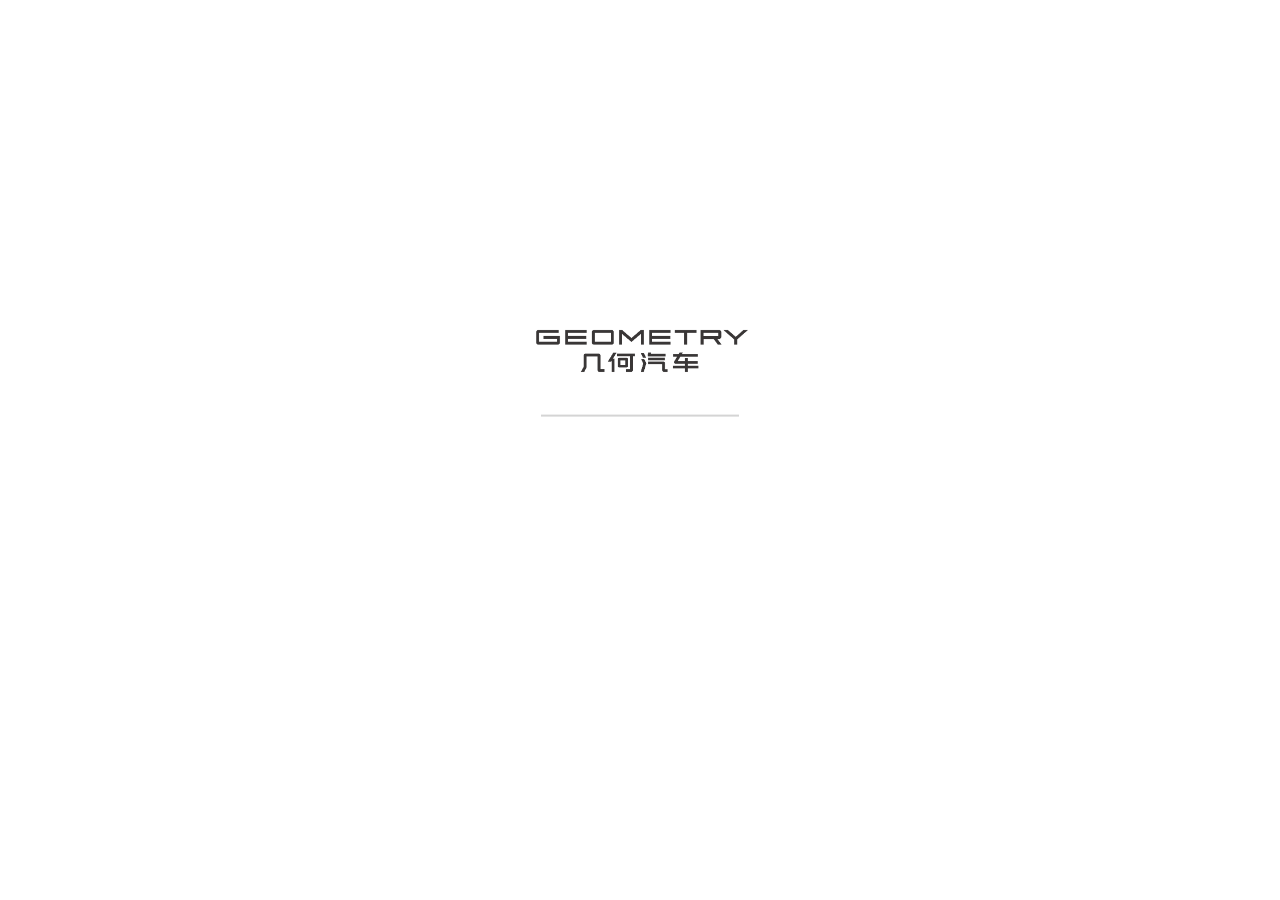
<file: index.html>
<!doctype html><html lang="en"><head><meta charset="utf-8"/><link rel="icon" href="./images/logo.png"/><meta name="viewport" content="width=device-width,initial-scale=1,maximum-scale=1,minimum-scale=1,user-scalable=no"><meta name="theme-color" content="#000000"/><meta name="description" content="Web site created using create-react-app"/><link rel="stylesheet" href="./static/css/lottery.css"/><link rel="manifest" href="./manifest.json"/><title>吉利汽车-几何C</title><style>body{margin:0;width:100%;height:100%;overflow:hidden;-webkit-user-select:none;-moz-user-select:none;-ms-user-select:none;user-select:none}</style><script src="./static/jsmpeg/jquery-2.1.1.min.js"></script><link href="./static/css/2.626bbbd1.chunk.css" rel="stylesheet"><link href="./static/css/main.3bf2540f.chunk.css" rel="stylesheet"></head><body><script>var _hmt=_hmt||[];!function(){var e=document.createElement("script");e.src="https://hm.baidu.com/hm.js?533e3c26a76b2c345e952616cdabfd90";var t=document.getElementsByTagName("script")[0];t.parentNode.insertBefore(e,t)}()</script><noscript>You need to enable JavaScript to run this app.</noscript><div id="root"></div><script>!function(e){function r(r){for(var n,a,i=r[0],c=r[1],l=r[2],s=0,p=[];s<i.length;s++)a=i[s],Object.prototype.hasOwnProperty.call(o,a)&&o[a]&&p.push(o[a][0]),o[a]=0;for(n in c)Object.prototype.hasOwnProperty.call(c,n)&&(e[n]=c[n]);for(f&&f(r);p.length;)p.shift()();return u.push.apply(u,l||[]),t()}function t(){for(var e,r=0;r<u.length;r++){for(var t=u[r],n=!0,i=1;i<t.length;i++){var c=t[i];0!==o[c]&&(n=!1)}n&&(u.splice(r--,1),e=a(a.s=t[0]))}return e}var n={},o={1:0},u=[];function a(r){if(n[r])return n[r].exports;var t=n[r]={i:r,l:!1,exports:{}};return e[r].call(t.exports,t,t.exports,a),t.l=!0,t.exports}a.e=function(e){var r=[],t=o[e];if(0!==t)if(t)r.push(t[2]);else{var n=new Promise((function(r,n){t=o[e]=[r,n]}));r.push(t[2]=n);var u,i=document.createElement("script");i.charset="utf-8",i.timeout=120,a.nc&&i.setAttribute("nonce",a.nc),i.src=function(e){return a.p+"static/js/"+({}[e]||e)+"."+{3:"4614868f"}[e]+".chunk.js"}(e);var c=new Error;u=function(r){i.onerror=i.onload=null,clearTimeout(l);var t=o[e];if(0!==t){if(t){var n=r&&("load"===r.type?"missing":r.type),u=r&&r.target&&r.target.src;c.message="Loading chunk "+e+" failed.\n("+n+": "+u+")",c.name="ChunkLoadError",c.type=n,c.request=u,t[1](c)}o[e]=void 0}};var l=setTimeout((function(){u({type:"timeout",target:i})}),12e4);i.onerror=i.onload=u,document.head.appendChild(i)}return Promise.all(r)},a.m=e,a.c=n,a.d=function(e,r,t){a.o(e,r)||Object.defineProperty(e,r,{enumerable:!0,get:t})},a.r=function(e){"undefined"!=typeof Symbol&&Symbol.toStringTag&&Object.defineProperty(e,Symbol.toStringTag,{value:"Module"}),Object.defineProperty(e,"__esModule",{value:!0})},a.t=function(e,r){if(1&r&&(e=a(e)),8&r)return e;if(4&r&&"object"==typeof e&&e&&e.__esModule)return e;var t=Object.create(null);if(a.r(t),Object.defineProperty(t,"default",{enumerable:!0,value:e}),2&r&&"string"!=typeof e)for(var n in e)a.d(t,n,function(r){return e[r]}.bind(null,n));return t},a.n=function(e){var r=e&&e.__esModule?function(){return e.default}:function(){return e};return a.d(r,"a",r),r},a.o=function(e,r){return Object.prototype.hasOwnProperty.call(e,r)},a.p="./",a.oe=function(e){throw console.error(e),e};var i=this.webpackJsonpcar=this.webpackJsonpcar||[],c=i.push.bind(i);i.push=r,i=i.slice();for(var l=0;l<i.length;l++)r(i[l]);var f=c;t()}([])</script><script src="./static/js/2.3a401cdf.chunk.js"></script><script src="./static/js/main.5a4ed63f.chunk.js"></script></body></html>
</file>
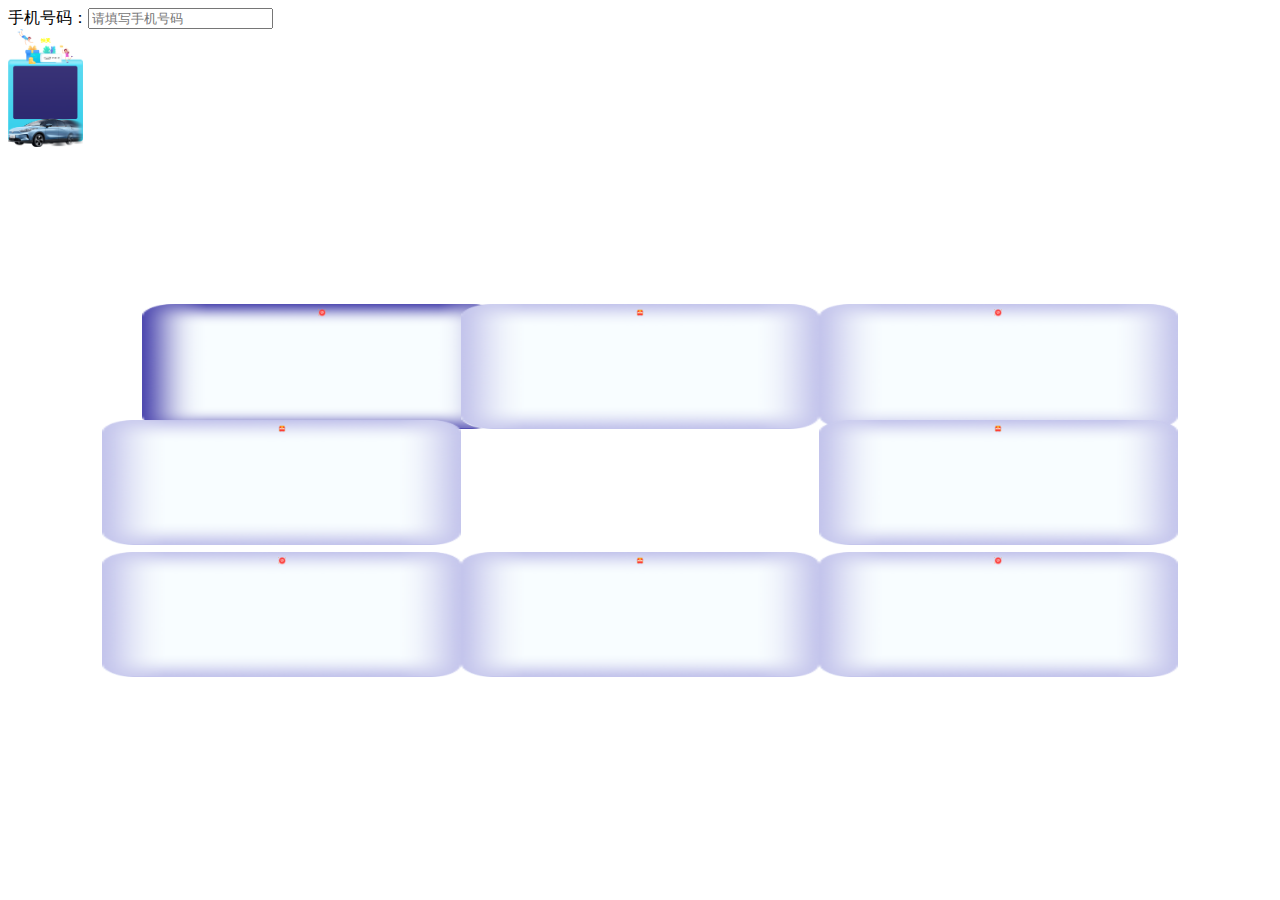
<file: lottery.html>
<!doctype html>
<html>

<head>
  <meta charset="utf-8">
  <meta name="viewport"
    content="width=device-width,initial-scale=1.0,minimum-scale=1.0,maximum-scale=1.0,user-scalable=no">
  <link rel="stylesheet" href="./static/css/lottery.css" />
  <script src="./static/jsmpeg/jquery-2.1.1.min.js"></script>
  <style>
		.aa {
			background: url(./images/bg1.png) no-repeat center;
    		background-size: 100% 100%;
		}

  </style>


</head>

<body>
  <div id="phone">手机号码：<input type="number" max="11" placeholder="请填写手机号码"></div>
  <div id="app" class="lottery-box">
    <h1 id="prize" class="title">抽奖</h1>
    <div class="lottery">
      <div class="lottery-item">
        <div class="lottery-start">
          <!---->
          <div class="box" id='start' onclick=isPhoneNo()>
          </div>
          <!---->
        </div>
        <ul>
          <li class="">
            <div class="aa box">
              <p><img src="./images/j1.png" alt=""></p>
              <span ></span>
            </div>
          </li>
          <li class="">
            <div class="box">
              <p><img src="./images/j2.png" alt=""></p>
              <span></span>
            </div>
          </li>
          <li class="">
            <div class="box">
              <p><img src="./images/j1.png" alt=""></p>
              <span></span>
            </div>
          </li>
          <li class="">
            <div class="box">
              <p><img src="./images/j2.png" alt=""></p>
              <span></span>
            </div>
          </li>
          <li class="">
            <div class="box">
              <p><img src="./images/j1.png" alt=""></p>
              <span></span>
            </div>
          </li>
          <li class="">
            <div class="box">
              <p><img src="./images/j2.png" alt=""></p>
              <span></span>
            </div>
          </li>
          <li class="">
            <div class="box">
              <p><img src="./images/j1.png" alt=""></p>
              <span></span>
            </div>
          </li>
          <li class="">
            <div class="box">
              <p><img src="./images/j2.png" alt=""></p>
              <span></span>
            </div>
          </li>
        </ul>
      </div>
    </div>
    <!---->
    <!---->
  </div>
  <!-- <div class="mask" v-if="showToast"></div>
  <div class="lottery-alert" v-if="showToast">
    <h1>恭喜您</h1>
    <p><img src="img/j2.png" alt=""></p>
    <h2>获得{{list[index].title}}</h2>
    <div class="btnsave" @click="showToast=false">确定</div>
  </div> -->

	<script>



		var prize = document.getElementById('prize');
    	var spans = document.querySelectorAll(".box>span");
		getPrize()

		var times = 20;

		function start() {
			spans.forEach(function (el, index) {
				if (index != 0) {
					el.classList.remove('aa'); // 清空上一次结果
				}
			})

			prize.textContent = '';
			$('#start').onclick = null;
			let num = -1; //奖品序号

			// let times=parseInt(Math.random()*(30-18+1)+18,10);
			console.log(times);
			let time = 0; //当前的旋转次数
			let speed = 100; //转盘速度
			timer = setInterval(function () {
				num++;
				time++;
				if (num > 7) {
					num = 0;
					spans[0].classList.add('aa');
					spans[7].classList.remove('aa');
				} else if (num == 0) {
					spans[num].classList.add('aa');
					spans[7].classList.remove('aa');
				} else {
					spans[num].classList.add('aa');
					spans[num - 1].classList.remove('aa');
				}
				if (time > times) {
					// spans[8].onclick=start;
					$('#start').css('cursor', 'pointer')
					// spans[8].style.cursor="pointer";
					clearInterval(timer);
					prize.textContent = '恭喜您抽中了' + spans[num].textContent + '!!!';
				}
			}, speed)
		}

		function getPrize() {
			var dataResult
			$.ajax({
				type: 'get',
				url: "http://192.168.50.47/index/index/index",
				dataType: 'json'
			}).done(function(data){
				for (let index = 0; index < data.length; index++) {
          const element = data[index];
          spans[index].innerText=element.name
				}
			});
		}


		// 验证手机号
		function isPhoneNo() {
			var phone = $('#phone input').val();
			if (!phone) {
				// alert("手机号码不能为空");
				prize.textContent = '手机号码不能为空!!!';
				$('#start').css('cursor', 'pointer')
				return false;
			}
			var pattern = /^1[34578]\d{9}$/;
			if (!pattern.test(phone)) {
				// alert("手机号码格式不正确，请重填"); 
				prize.textContent = '手机号码格式不正确，请重填!!!';
				$('#start').css('cursor', 'pointer')
				return false;
			}
			$('#phone input').attr("disabled", "disabled");
			$.ajax({
				type: 'POST',
				url: "http://192.168.50.47/index/index/isPhone",
				dataType: 'json',
				data: {
					phone: phone
				},
				success: function (data) {
					if (data.code == 1) {
						getjack(phone)
						start();
					} else {
						// alert(data.msg)
						prize.textContent = data.msg + '!!!';
					}
					console.log(data);

				}
			});
		}
		// 获取中奖id
		function getjack(phone) {
			$.ajax({
				type: 'POST',
				url: "http://192.168.50.47/index/index/getjack",
				dataType: 'json',
				data: {
					phone: phone
				},
				success: function (data) {
					console.log(data);
					times = data + 16;
				}
			});
		}
	</script>


  
</body>

</html>
</file>
<file: static/css/lottery.css>
input::-webkit-outer-spin-button,
    input::-webkit-inner-spin-button {
        -webkit-appearance: none;
    }
    input[type="number"]{
        -moz-appearance: textfield;
    }
    .icon-user{
        position: absolute;
        left: 0.15rem;
        z-index: 5;
        background-image: url(../../images/phone.png);
        background-size: 100% 100%;
        background-repeat: no-repeat;
        background-position: 0px 0px;
        width: 0.15rem;
        height: 0.20rem;
        top: 0.1rem;
    }



    @keyframes scroll{
        0% {
            -webkit-transform: translate3d(0, 0%, 0);
            transform: translate3d(0, 0%, 0);
        }
        6.25% {
            -webkit-transform: translate3d(0, -10%, 0);
            transform: translate3d(0, -10%, 0);
        }
        12.5% {
            -webkit-transform: translate3d(0, -10%, 0);
            transform: translate3d(0, -10%, 0);
        }
        18.75% {
            -webkit-transform: translate3d(0, -20%, 0);
            transform: translate3d(0, -20%, 0);
        }
        25% {
            -webkit-transform: translate3d(0, -20%, 0);
            transform: translate3d(0, -20%, 0);
        }
        31.25% {
            -webkit-transform: translate3d(0, -30%, 0);
            transform: translate3d(0, -30%, 0);
        }
        37.5% {
            -webkit-transform: translate3d(0, -30%, 0);
            transform: translate3d(0, -30%, 0);
        }
        43.75% {
            -webkit-transform: translate3d(0, -40%, 0);
            transform: translate3d(0, -40%, 0);
        }
        50% {
            -webkit-transform: translate3d(0, -40%, 0);
            transform: translate3d(0, -40%, 0);
        }
        56.25% {
            -webkit-transform: translate3d(0, -50%, 0);
            transform: translate3d(0, -50%, 0);
        }
        62.5% {
            -webkit-transform: translate3d(0, -50%, 0);
            transform: translate3d(0, -50%, 0);
        }
        68.75% {
            -webkit-transform: translate3d(0, -60%, 0);
            transform: translate3d(0, -60%, 0);
        }
        75% {
            -webkit-transform: translate3d(0, -60%, 0);
            transform: translate3d(0, -60%, 0);
        }
        81.25% {
            -webkit-transform: translate3d(0, -70%, 0);
            transform: translate3d(0, -70%, 0);
        }
        87.5% {
            -webkit-transform: translate3d(0, -70%, 0);
            transform: translate3d(0, -70%, 0);
        }
        93.75% {
            -webkit-transform: translate3d(0, -80%, 0);
            transform: translate3d(0, -80%, 0);
        }
        100% {
            -webkit-transform: translate3d(0, -80%, 0);
            transform: translate3d(0, -80%, 0);
        }

    }
    @-moz-keyframes scroll{
        0% {
            -webkit-transform: translate3d(0, 0%, 0);
            transform: translate3d(0, 0%, 0);
        }
        6.25% {
            -webkit-transform: translate3d(0, -10%, 0);
            transform: translate3d(0, -10%, 0);
        }
        12.5% {
            -webkit-transform: translate3d(0, -10%, 0);
            transform: translate3d(0, -10%, 0);
        }
        18.75% {
            -webkit-transform: translate3d(0, -20%, 0);
            transform: translate3d(0, -20%, 0);
        }
        25% {
            -webkit-transform: translate3d(0, -20%, 0);
            transform: translate3d(0, -20%, 0);
        }
        31.25% {
            -webkit-transform: translate3d(0, -30%, 0);
            transform: translate3d(0, -30%, 0);
        }
        37.5% {
            -webkit-transform: translate3d(0, -30%, 0);
            transform: translate3d(0, -30%, 0);
        }
        43.75% {
            -webkit-transform: translate3d(0, -40%, 0);
            transform: translate3d(0, -40%, 0);
        }
        50% {
            -webkit-transform: translate3d(0, -40%, 0);
            transform: translate3d(0, -40%, 0);
        }
        56.25% {
            -webkit-transform: translate3d(0, -50%, 0);
            transform: translate3d(0, -50%, 0);
        }
        62.5% {
            -webkit-transform: translate3d(0, -50%, 0);
            transform: translate3d(0, -50%, 0);
        }
        68.75% {
            -webkit-transform: translate3d(0, -60%, 0);
            transform: translate3d(0, -60%, 0);
        }
        75% {
            -webkit-transform: translate3d(0, -60%, 0);
            transform: translate3d(0, -60%, 0);
        }
        81.25% {
            -webkit-transform: translate3d(0, -70%, 0);
            transform: translate3d(0, -70%, 0);
        }
        87.5% {
            -webkit-transform: translate3d(0, -70%, 0);
            transform: translate3d(0, -70%, 0);
        }
        93.75% {
            -webkit-transform: translate3d(0, -80%, 0);
            transform: translate3d(0, -80%, 0);
        }
        100% {
            -webkit-transform: translate3d(0, -80%, 0);
            transform: translate3d(0, -80%, 0);
        }
    }
    @-webkit-keyframes scroll{
        0% {
            -webkit-transform: translate3d(0, 0%, 0);
            transform: translate3d(0, 0%, 0);
        }
        6.25% {
            -webkit-transform: translate3d(0, -10%, 0);
            transform: translate3d(0, -10%, 0);
        }
        12.5% {
            -webkit-transform: translate3d(0, -10%, 0);
            transform: translate3d(0, -10%, 0);
        }
        18.75% {
            -webkit-transform: translate3d(0, -20%, 0);
            transform: translate3d(0, -20%, 0);
        }
        25% {
            -webkit-transform: translate3d(0, -20%, 0);
            transform: translate3d(0, -20%, 0);
        }
        31.25% {
            -webkit-transform: translate3d(0, -30%, 0);
            transform: translate3d(0, -30%, 0);
        }
        37.5% {
            -webkit-transform: translate3d(0, -30%, 0);
            transform: translate3d(0, -30%, 0);
        }
        43.75% {
            -webkit-transform: translate3d(0, -40%, 0);
            transform: translate3d(0, -40%, 0);
        }
        50% {
            -webkit-transform: translate3d(0, -40%, 0);
            transform: translate3d(0, -40%, 0);
        }
        56.25% {
            -webkit-transform: translate3d(0, -50%, 0);
            transform: translate3d(0, -50%, 0);
        }
        62.5% {
            -webkit-transform: translate3d(0, -50%, 0);
            transform: translate3d(0, -50%, 0);
        }
        68.75% {
            -webkit-transform: translate3d(0, -60%, 0);
            transform: translate3d(0, -60%, 0);
        }
        75% {
            -webkit-transform: translate3d(0, -60%, 0);
            transform: translate3d(0, -60%, 0);
        }
        81.25% {
            -webkit-transform: translate3d(0, -70%, 0);
            transform: translate3d(0, -70%, 0);
        }
        87.5% {
            -webkit-transform: translate3d(0, -70%, 0);
            transform: translate3d(0, -70%, 0);
        }
        93.75% {
            -webkit-transform: translate3d(0, -80%, 0);
            transform: translate3d(0, -80%, 0);
        }
        100% {
            -webkit-transform: translate3d(0, -80%, 0);
            transform: translate3d(0, -80%, 0);
        }
    }
    @-o-keyframes scroll{
        0% {
            -webkit-transform: translate3d(0, 0%, 0);
            transform: translate3d(0, 0%, 0);
        }
        6.25% {
            -webkit-transform: translate3d(0, -10%, 0);
            transform: translate3d(0, -10%, 0);
        }
        12.5% {
            -webkit-transform: translate3d(0, -10%, 0);
            transform: translate3d(0, -10%, 0);
        }
        18.75% {
            -webkit-transform: translate3d(0, -20%, 0);
            transform: translate3d(0, -20%, 0);
        }
        25% {
            -webkit-transform: translate3d(0, -20%, 0);
            transform: translate3d(0, -20%, 0);
        }
        31.25% {
            -webkit-transform: translate3d(0, -30%, 0);
            transform: translate3d(0, -30%, 0);
        }
        37.5% {
            -webkit-transform: translate3d(0, -30%, 0);
            transform: translate3d(0, -30%, 0);
        }
        43.75% {
            -webkit-transform: translate3d(0, -40%, 0);
            transform: translate3d(0, -40%, 0);
        }
        50% {
            -webkit-transform: translate3d(0, -40%, 0);
            transform: translate3d(0, -40%, 0);
        }
        56.25% {
            -webkit-transform: translate3d(0, -50%, 0);
            transform: translate3d(0, -50%, 0);
        }
        62.5% {
            -webkit-transform: translate3d(0, -50%, 0);
            transform: translate3d(0, -50%, 0);
        }
        68.75% {
            -webkit-transform: translate3d(0, -60%, 0);
            transform: translate3d(0, -60%, 0);
        }
        75% {
            -webkit-transform: translate3d(0, -60%, 0);
            transform: translate3d(0, -60%, 0);
        }
        81.25% {
            -webkit-transform: translate3d(0, -70%, 0);
            transform: translate3d(0, -70%, 0);
        }
        87.5% {
            -webkit-transform: translate3d(0, -70%, 0);
            transform: translate3d(0, -70%, 0);
        }
        93.75% {
            -webkit-transform: translate3d(0, -80%, 0);
            transform: translate3d(0, -80%, 0);
        }
        100% {
            -webkit-transform: translate3d(0, -80%, 0);
            transform: translate3d(0, -80%, 0);
        }
    }


    .lottery-letter-move-container {
        width: auto;
        /* border: 1px solid #999; */
        /* margin: 20px auto; */
        position: relative;
        height: 100%;
        overflow: hidden;
    }
    .lottery-letter-move {
        animation: scroll 30s infinite;
        -moz-animation: scroll 30s infinite;
        -webkit-animation: scroll 30s infinite;
        -o-animation: scroll 30s infinite;
        position: relative;
    }
    li {
        /* line-height: 30px; */
        /* height: 30px; */
        list-style: none; 
    }



    .showpan{ 
        width: 80%;
        height: 7%;
        background-color: rgb(79,74,177);
        border-radius: 56px;
        margin: 0rem auto;
        position: absolute;
        transform: translateX(-50%);
        left: 50%;
        box-shadow: 0px 0px 10px 7px rgba(255,255,255, 0.3);
        top: 93%;
        font-size: 18px;
        text-align: center;
        /* vertical-align: bottom; */
        line-height: 0.5rem;
        color: white;
    }

    .input-center {
        float: right;
        background-color: rgb(79,74,177);
        color: white;
        font-size: 16px;
        width: 20%;
        height: 100%;
        cursor: pointer;
    }

    .aa {
        background: url(../../images/bg1.png) no-repeat center  !important;
        background-size: 100% 100% !important;
    }
    /* * {
        margin: 0rem;
        padding: 0rem;
        box-sizing: border-box;
   } */
   .divContainer-Lottery{
        /* top:10%; */
        /* background: radial-gradient(49% 160%, #22b5ff 0, #3a72fa 100%); */


        font-size: 0.23333333333333334rem;
        transform: translateX(-50%);
        left: 50%;
        width: auto;
        height: auto;
        /* left: 20%; */
        position: absolute;
        border-radius: 35px;
        top:1%;
    }
    img {
        border: 0rem;
   }
    ul, li {
        list-style-type: none;
   }
    .lottery-box {
        background-image: url(../../images/background.png);
        background-size: 100% 100%;
        overflow: hidden;
        height: 7.4rem;
        width: 4.7rem;
   }
    .lottery-box .title {
        text-align: center;
        margin: 0.5rem 0;
        font-size: 0.3rem;
        color: yellow;
        height: 0.3rem;
   }
   .title-alter {
        text-align: center;
        margin: 0.5rem 0;
        font-size: 0.3rem;
        color: yellow;
        height: 0.3rem;
    }

    .lottery {
        /* animation: changeBg .5s ease infinite; */
        overflow: hidden;
        width: 4rem;
        margin: 0.5rem 0.5rem !important;
        background-repeat: no-repeat;
        background-size: 100% 100%;
   }
    @keyframes changeBg {
        0% {
            background-image:url(../../images//k1.png);
       }
        100% {
            background-image:url(../../images//k2.png);
       }
   }
    .lottery .lottery-item {
        height: 44%;
        width: 84%;
        position: absolute;
        top: 32%;
        left: 8%;
    

   }
    .lottery .lottery-item ul li {
        width: 33.33333333%;
        height: 33.33333333%;
        position: absolute;
        padding-right: 0.05rem;
   }
    .lottery .lottery-item ul li:nth-child(2) {
        left: 33.33333333%;
   }
    .lottery .lottery-item ul li:nth-child(3) {
        left: 66.66666666%;
   }
    .lottery .lottery-item ul li:nth-child(4) {
        left: 66.66666666%;
        top: 33.33333333%;
   }
    .lottery .lottery-item ul li:nth-child(5) {
        left: 66.66666666%;
        top: 66.66666666%;
   }
    .lottery .lottery-item ul li:nth-child(6) {
        left: 33.33333333%;
        top: 66.66666666%;
   }
    .lottery .lottery-item ul li:nth-child(7) {
        left: 0;
        top: 66.66666666%;
   }
    .lottery .lottery-item ul li:nth-child(8) {
        left: 0;
        top: 33.33333333%;
   }
    .lottery .lottery-item ul li .box {
        height: 95%;
        position: relative;
        text-align: center;
        overflow: hidden;
        background: url(../../images//bg2.png) no-repeat center;
        background-size: 100% 100%;
   }
    .lottery .lottery-item ul li .box img {
        display: block;
        height: 0.5rem;
        margin: 0 auto;
        margin-top: 0.15rem;
        /* margin-bottom: 0.05rem; */
   }
   .lottery .lottery-item ul li .box span {
        font-size: 16px;
        font-weight: bold;
        font-family: SourceHanSansCN-Medium;
    }


    .lottery .lottery-item ul li .box p {
        color: #708ABF;
        white-space: nowrap;
        overflow: hidden;
        text-overflow: ellipsis;
        font-size: 0.14rem;
   }
    .lottery .lottery-item ul li.on .box {
        background: url(../../images//bg1.png) no-repeat center;
        background-size: 100% 100%;
   }
    .lottery .lottery-item ul li.on .box p {
        color: #fff;
   }
    .lottery .lottery-item .lottery-start {
        position: absolute;
        left: 33.33333333%;
        width: 33.33333333%;
        top: 33.33333333%;
        padding-right: 0.05rem;
   }
   
   .boxstart {
        background: url(../../images/bg12.png) no-repeat center;
        background-size: 100% 100%;
        height: 32.33333333333333%;
        width: 32.3333%;
        top: 33.333333333333333333%;
        left: 33.333333333333333333333333%;
        position: absolute;
   }
    .lottery .lottery-item .lottery-start .box p b {
        font-size: 0.4rem;
        margin-top: 0.16rem;
        margin-bottom: 0.15rem;
        line-height: 0.3rem;
        display: block;
   }
    .lottery .lottery-item .lottery-start .box:active {
        opacity: 0.7;
   }
    .lottery .lottery-item .lottery-start .box.gray {
        background: url(../../images//bg3.png) no-repeat center;
        background-size: 100% 100%;
   }
    .lottery .lottery-item .lottery-start .box.gray p {
        color: #708ABF;
        font-weight: bold;
   }
    .mask {
        width: 100%;
        height: 100%;
        background: rgba(0,0,0,0.7);
        position: fixed;
        overflow: hidden;
        z-index: 222;
        top: 0;
        left: 0;
   }
    .lottery-alert {
        text-align: center;
        z-index: 10000;
        border-radius: 0.1rem;
        background: rgba(0,0,0,0.7);
        /* padding: 0.2rem; */
        position: fixed;
        width: 60%;
        margin: 0.5rem auto !important;
        right: 0;
        /* left: 10%; */
        margin: auto;
        top: 50%;
        /* max-width: 6.666666666666667rem; */
        border-radius: 0.16666666666666666rem;
        padding: 0.3333333333333333rem;
        left: 0;
        margin: auto;
        transform: translateY(-50%);
        border-radius: 13px;
        box-shadow: 0px 0px 10px 7px rgb(21 18 18 / 30%);
   }
   .mask-new-white {
        width: 100%;
        height: 100%;
        /* opacity: 0; */
        z-index: 5;
        position: fixed;
        top: 0;
        left: 0;
        transition: opacity 0.3s ease;
        -moz-transition: opacity 0.3s ease;
        -webkit-transition: opacity 0.3s ease;
        z-index: 999999999;
    }



    .lottery-alert h1 {
        font-size: 16px;
        font-weight: bold;
        color: white;
        margin: 0.3rem 0.3rem 0.3rem 0.3rem;
        letter-spacing: 2px;
    }
   
    .lottery-alert img {
        display: block;
        height: 1.2rem;
        margin: 0 auto;
   }
    .lottery-alert h2 {
        font-weight: normal;
        color: #D92B2F;
        font-size: 0.15rem;
        padding-top: 0.15rem;
   }
    .lottery-alert p {
        color: #666;
        font-size: 0.16rem;
        padding-top: 0.05rem;
   }
    .lottery-alert .btnsave {
        border-radius: 0.03rem;
        box-shadow: none;
        margin: 0rem 0.2rem 0.2rem 0.2rem;
        height: 0.4rem;
        cursor: pointer;
        line-height: 0.4rem;
        color: #fff;
        margin-top: 0.01rem;
        background: rgb(79,74,177);
        font-size: 16px;
        border-radius: 12px;
        letter-spacing: 0.1rem;
   }
    .phone {
        left: 50%;
        transform: translateX(-50%);
        position: absolute;
        top: 103%;
        display: block;
        width: 90%;
        height: 0.39rem;
        background-color: rgb(255, 255, 255);
        border-radius: 0.02rem;
        box-shadow: rgba(0, 0, 0, 0.3) 0 0 0.03rem 0.02rem;
        letter-spacing: 0.02rem;
        text-align: center;
        line-height: 0.4rem;
        margin: 0.1rem 0rem !important;
        z-index: 999999999;
   }
    .phone>input {
        outline: none;
        line-height: 0.3rem;
        border: none;
        vertical-align: middle;
   }
   .divContainer-Lottery * {
        margin: 0rem;
        padding: 0rem;
        box-sizing: border-box;
    }
    .input-phone{
        border: none;
        outline: none;
        width: auto;
        height: 100%;
        vertical-align: text-bottom;
        padding: 0rem 0.35rem;
        font-size: 0.22rem;
    }


    @media only  screen and (max-width:425px) {
        .lottery-box {
            background-image: url(../../images/background.png);
            background-size: 100% 100%;
            overflow: hidden;
            height: 10.4rem;
            width: 6.7rem;
        }
        .showpan {
            width: 80%;
            height: 0.8rem;
            background-color: rgb(79,74,177);
            border-radius: 56px;
            margin: 0rem auto;
            position: absolute;
            transform: translateX(-50%);
            left: 50%;
            box-shadow: 0px 0px 10px 7px rgba(255,255,255, 0.3);
            top: 93%;
            font-size: 14px;
            text-align: center;
            vertical-align: middle;
            line-height: 0.8rem;
            color: white;
        }

        .icon-user {
            position: absolute;
            left: 0.15rem;
            z-index: 5;
            background-image: url(../../images/phone.png);
            background-size: contain;
            background-repeat: no-repeat;
            background-position: 0px 0px;
            width: 10%;
            height: 80%;
            transform: translateY(-50%);
            top: 50%;
        }
        .input-phone {
            border: none;
            outline: none;
            width: auto;
            height: 100%;
            vertical-align: text-bottom;
            padding: 0rem 0rem 0rem 0.7rem;
            /* left: 18%; */
            font-size: 14px;
        }
        .phone {

            height: 0.6rem;
            line-height: 0.6rem;
        }
        .lottery .lottery-item ul li .box img {
            margin-top: 10%;
            margin-bottom: 10%;
       }
       .lottery-alert h1 {
            font-size: 14px;
            height: auto;
        }
        .lottery-alert .btnsave {
            margin: 0.2rem auto;
            width: 80%;
            height: 0.7rem;
            line-height: 0.7rem;
        }
        .lottery-alert {
            width: 70%;

        }
        .mask-new-white {
            background: rgba(0, 0, 0, 0.4);
        }
        .lottery .lottery-item ul li .box span {
            font-size: 14px;
        }

        .divContainer-Lottery{
            top:5%;


        }



    }
</file>
<file: static/css/2.626bbbd1.chunk.css>
@charset "UTF-8";.video-react .video-react-big-play-button:before,.video-react .video-react-control:before{position:absolute;top:0;left:0;width:100%;height:100%;text-align:center}@font-face{font-family:"video-react";src:url([data-uri]?#iefix) format("eot")}@font-face{font-family:"video-react";src:url([data-uri]) format("woff"),url([data-uri]) format("truetype");font-weight:400;font-style:normal}.video-react-icon,.video-react .video-react-bezel .video-react-bezel-icon,.video-react .video-react-big-play-button,.video-react .video-react-closed-caption,.video-react .video-react-mute-control,.video-react .video-react-play-control,.video-react .video-react-play-progress,.video-react .video-react-volume-level,.video-react .video-react-volume-menu-button{font-family:"video-react"!important;speak:none;font-style:normal;font-weight:400;font-feature-settings:normal;font-variant:normal;text-transform:none;line-height:1;-webkit-font-smoothing:antialiased;-moz-osx-font-smoothing:grayscale}.video-react-icon-play-arrow:before,.video-react .video-react-bezel .video-react-bezel-icon-play:before,.video-react .video-react-big-play-button:before,.video-react .video-react-play-control:before{content:""}.video-react-icon-play-circle-filled:before{content:""}.video-react-icon-play-circle-outline:before{content:""}.video-react-icon-pause:before,.video-react .video-react-bezel .video-react-bezel-icon-pause:before,.video-react .video-react-play-control.video-react-playing:before{content:""}.video-react-icon-pause-circle-filled:before{content:""}.video-react-icon-pause-circle-outline:before{content:""}.video-react-icon-stop:before{content:""}.video-react-icon-fast-rewind:before,.video-react .video-react-bezel .video-react-bezel-icon-fast-rewind:before{content:""}.video-react-icon-fast-forward:before,.video-react .video-react-bezel .video-react-bezel-icon-fast-forward:before{content:""}.video-react-icon-skip-previous:before{content:""}.video-react-icon-skip-next:before{content:""}.video-react-icon-replay-5:before,.video-react .video-react-bezel .video-react-bezel-icon-replay-5:before{content:""}.video-react-icon-replay-10:before,.video-react .video-react-bezel .video-react-bezel-icon-replay-10:before{content:""}.video-react-icon-replay-30:before,.video-react .video-react-bezel .video-react-bezel-icon-replay-30:before{content:""}.video-react-icon-forward-5:before,.video-react .video-react-bezel .video-react-bezel-icon-forward-5:before{content:""}.video-react-icon-forward-10:before,.video-react .video-react-bezel .video-react-bezel-icon-forward-10:before{content:""}.video-react-icon-forward-30:before,.video-react .video-react-bezel .video-react-bezel-icon-forward-30:before{content:""}.video-react-icon-volume-off:before,.video-react .video-react-bezel .video-react-bezel-icon-volume-off:before,.video-react .video-react-mute-control.video-react-vol-muted:before,.video-react .video-react-volume-menu-button.video-react-vol-muted:before{content:""}.video-react-icon-volume-mute:before,.video-react .video-react-mute-control.video-react-vol-0:before,.video-react .video-react-volume-menu-button.video-react-vol-0:before{content:""}.video-react-icon-volume-down:before,.video-react .video-react-bezel .video-react-bezel-icon-volume-down:before,.video-react .video-react-mute-control.video-react-vol-1:before,.video-react .video-react-mute-control.video-react-vol-2:before,.video-react .video-react-volume-menu-button.video-react-vol-1:before,.video-react .video-react-volume-menu-button.video-react-vol-2:before{content:""}.video-react-icon-volume-up:before,.video-react .video-react-bezel .video-react-bezel-icon-volume-up:before,.video-react .video-react-mute-control:before,.video-react .video-react-volume-menu-button:before{content:""}.video-react-icon-fullscreen:before{content:""}.video-react-icon-fullscreen-exit:before{content:""}.video-react-icon-closed-caption:before,.video-react .video-react-closed-caption:before{content:""}.video-react-icon-hd:before{content:""}.video-react-icon-settings:before{content:""}.video-react-icon-share:before{content:""}.video-react-icon-info:before{content:""}.video-react-icon-info-outline:before{content:""}.video-react-icon-close:before{content:""}.video-react-icon-circle:before,.video-react .video-react-play-progress:before,.video-react .video-react-volume-level:before{content:""}.video-react-icon-circle-outline:before{content:""}.video-react-icon-circle-inner-circle:before{content:""}.video-react{display:block;vertical-align:top;box-sizing:border-box;color:#fff;background-color:#000;position:relative;font-size:10px;line-height:1;font-family:serif,Times,"Times New Roman";-webkit-user-select:none;-ms-user-select:none;user-select:none}.video-react:-moz-full-screen{position:absolute}.video-react:-webkit-full-screen{width:100%!important;height:100%!important}.video-react *,.video-react :after,.video-react :before{box-sizing:inherit}.video-react ul{font-family:inherit;font-size:inherit;line-height:inherit;list-style-position:outside;margin:0}.video-react.video-react-4-3,.video-react.video-react-16-9,.video-react.video-react-fluid{width:100%;max-width:100%;height:0}.video-react.video-react-16-9{padding-top:56.25%}.video-react.video-react-4-3{padding-top:75%}.video-react.video-react-fill{width:100%;height:100%}.video-react .video-react-video{position:absolute;top:0;left:0;width:100%;outline:none;height:100%}.video-react.video-react-fullscreen{width:100%!important;height:100%!important;padding-top:0!important}.video-react.video-react-fullscreen.video-react-user-inactive{cursor:none}body.video-react-full-window{padding:0;margin:0;height:100%;overflow-y:auto}body.video-react-full-window .video-react-fullscreen{position:fixed;overflow:hidden;z-index:1000;left:0;top:0;bottom:0;right:0}.video-react button{background:none;border:none;color:inherit;display:inline-block;cursor:pointer;overflow:visible;font-size:inherit;line-height:inherit;text-transform:none;text-decoration:none;transition:none;-webkit-appearance:none;-moz-appearance:none;appearance:none}.video-react .video-react-loading-spinner{display:none;position:absolute;top:50%;left:50%;margin:-25px 0 0 -25px;opacity:.85;text-align:left;border:6px solid rgba(43,51,63,.7);box-sizing:border-box;background-clip:padding-box;width:50px;height:50px;border-radius:25px}.video-react .video-react-loading-spinner:after,.video-react .video-react-loading-spinner:before{content:"";position:absolute;margin:-6px;box-sizing:inherit;width:inherit;height:inherit;border-radius:inherit;opacity:1;border:inherit;border-color:#fff transparent transparent;-webkit-animation:video-react-spinner-spin 1.1s cubic-bezier(.6,.2,0,.8) infinite,video-react-spinner-fade 1.1s linear infinite;animation:video-react-spinner-spin 1.1s cubic-bezier(.6,.2,0,.8) infinite,video-react-spinner-fade 1.1s linear infinite}.video-react-seeking .video-react-loading-spinner,.video-react-waiting .video-react-loading-spinner{display:block}.video-react-seeking .video-react-loading-spinner:before,.video-react-waiting .video-react-loading-spinner:before{border-top-color:#fff}.video-react-seeking .video-react-loading-spinner:after,.video-react-waiting .video-react-loading-spinner:after{border-top-color:#fff;-webkit-animation-delay:.44s;animation-delay:.44s}@keyframes video-react-spinner-spin{to{transform:rotate(1turn)}}@-webkit-keyframes video-react-spinner-spin{to{-webkit-transform:rotate(1turn)}}@keyframes video-react-spinner-fade{0%{border-top-color:#73859f}20%{border-top-color:#73859f}35%{border-top-color:#fff}60%{border-top-color:#73859f}to{border-top-color:#73859f}}@-webkit-keyframes video-react-spinner-fade{0%{border-top-color:#73859f}20%{border-top-color:#73859f}35%{border-top-color:#fff}60%{border-top-color:#73859f}to{border-top-color:#73859f}}.video-react .video-react-big-play-button{font-size:3em;line-height:1.5em;height:1.5em;width:3em;display:block;position:absolute;top:10px;left:10px;padding:0;cursor:pointer;opacity:1;border:.06666em solid #fff;background-color:#2b333f;background-color:rgba(43,51,63,.7);border-radius:.3em;transition:all .4s}.video-react .video-react-big-play-button.video-react-big-play-button-center{top:50%;left:50%;margin-top:-.75em;margin-left:-1.5em}.video-react .video-react-big-play-button.big-play-button-hide{display:none}.video-react .video-react-big-play-button:focus,.video-react:hover .video-react-big-play-button{outline:0;border-color:#fff;background-color:#73859f;background-color:rgba(115,133,159,.5);transition:all 0s}.video-react-menu-button{cursor:pointer}.video-react-menu-button.video-react-disabled{cursor:default}.video-react-menu .video-react-menu-content{display:block;padding:0;margin:0;overflow:auto;font-family:serif,Times,"Times New Roman"}.video-react-menu li{list-style:none;margin:0;padding:.2em 0;line-height:1.4em;font-size:1.2em;text-align:center}.video-react-menu li:focus,.video-react-menu li:hover{outline:0;background-color:#73859f;background-color:rgba(115,133,159,.5)}.video-react-menu li.video-react-selected,.video-react-menu li.video-react-selected:focus,.video-react-menu li.video-react-selected:hover{background-color:#fff;color:#2b333f}.video-react-menu li.vjs-menu-title{text-align:center;text-transform:uppercase;font-size:1em;line-height:2em;padding:0;margin:0 0 .3em;font-weight:700;cursor:default}.video-react-scrubbing .vjs-menu-button:hover .video-react-menu{display:none}.video-react .video-react-menu-button-popup .video-react-menu{display:none;position:absolute;bottom:0;width:10em;left:-3em;height:0;margin-bottom:1.5em;border-top-color:rgba(43,51,63,.7)}.video-react .video-react-menu-button-popup .video-react-menu .video-react-menu-content{background-color:#2b333f;background-color:rgba(43,51,63,.7);position:absolute;width:100%;bottom:1.5em;max-height:15em}.video-react-menu-button-popup .video-react-menu.video-react-lock-showing{display:block}.video-react .video-react-menu-button-inline{transition:all .4s;overflow:hidden}.video-react .video-react-menu-button-inline:before{width:2.222222222em}.video-react .video-react-menu-button-inline.video-react-slider-active,.video-react .video-react-menu-button-inline:focus,.video-react .video-react-menu-button-inline:hover{width:12em}.video-react .video-react-menu-button-inline.video-react-slider-active .video-react-menu,.video-react .video-react-menu-button-inline:focus .video-react-menu,.video-react .video-react-menu-button-inline:hover .video-react-menu{display:block;opacity:1}.video-react .video-react-menu-button-inline.video-react-slider-active{transition:none}.video-react .video-react-menu-button-inline .video-react-menu{opacity:0;height:100%;width:auto;position:absolute;left:4em;top:0;padding:0;margin:0;transition:all .4s}.video-react .video-react-menu-button-inline .video-react-menu-content{width:auto;height:100%;margin:0;overflow:hidden}.video-react-no-flex .video-react-menu-button-inline .video-react-menu{display:block;opacity:1;position:relative;width:auto}.video-react-no-flex .video-react-menu-button-inline.video-react-slider-active,.video-react-no-flex .video-react-menu-button-inline:focus,.video-react-no-flex .video-react-menu-button-inline:hover{width:auto}.video-react .video-react-poster{display:inline-block;vertical-align:middle;background-repeat:no-repeat;background-position:50% 50%;background-size:contain;background-color:#000;cursor:pointer;margin:0;padding:0;position:absolute;top:0;right:0;bottom:0;left:0;height:100%}.video-react .video-react-poster img{display:block;vertical-align:middle;margin:0 auto;max-height:100%;padding:0;width:100%}.video-react .video-react-slider{outline:0;position:relative;cursor:pointer;padding:0;margin:0 .45em;background-color:#73859f;background-color:rgba(115,133,159,.5)}.video-react .video-react-slider:focus{box-shadow:0 0 1em #fff}.video-react .video-react-control{outline:none;position:relative;text-align:center;margin:0;padding:0;height:100%;width:4em;flex:none}.video-react .video-react-control:before{font-size:1.8em;line-height:1.67}.video-react .video-react-control:focus,.video-react .video-react-control:focus:before,.video-react .video-react-control:hover:before{text-shadow:0 0 1em #fff,0 0 .5em #fff}.video-react .video-react-control-text{border:0;clip:rect(0 0 0 0);height:1px;margin:-1px;overflow:hidden;padding:0;position:absolute;width:1px}.video-react-no-flex .video-react-control{display:table-cell;vertical-align:middle}.video-react .video-react-control-bar{display:none;width:100%;position:absolute;bottom:0;left:0;right:0;height:3em;background-color:#2b333f;background-color:rgba(43,51,63,.7)}.video-react-has-started .video-react-control-bar{display:flex;visibility:visible;opacity:1;transition:visibility .1s,opacity .1s}.video-react-has-started.video-react-user-inactive.video-react-playing .video-react-control-bar.video-react-control-bar-auto-hide{visibility:visible;opacity:0;transition:visibility 1s,opacity 1s}.video-react-controls-disabled .video-react-control-bar,.video-react-error .video-react-control-bar,.video-react-using-native-controls .video-react-control-bar{display:none!important}.video-react-audio.video-react-has-started.video-react-user-inactive.video-react-playing .video-react-control-bar{opacity:1;visibility:visible}.video-react-has-started.video-react-no-flex .video-react-control-bar{display:table}.video-react .video-react-progress-control{flex:auto;display:flex;align-items:center;min-width:4em}.video-react-live .video-react-progress-control{display:none}.video-react .video-react-progress-holder{flex:auto;transition:all .2s;height:.3em}.video-react .video-react-progress-control:hover .video-react-progress-holder{font-size:1.6666666667em}.video-react .video-react-progress-control:hover .video-react-mouse-display:after,.video-react .video-react-progress-control:hover .video-react-play-progress:after,.video-react .video-react-progress-control:hover .video-react-time-tooltip{visibility:visible;font-size:.6em}.video-react .video-react-progress-holder .video-react-load-progress,.video-react .video-react-progress-holder .video-react-load-progress div,.video-react .video-react-progress-holder .video-react-play-progress,.video-react .video-react-progress-holder .video-react-tooltip-progress-bar{position:absolute;display:block;height:.3em;margin:0;padding:0;width:0;left:0;top:0}.video-react .video-react-play-progress{background-color:#fff}.video-react .video-react-play-progress:before{position:absolute;top:-.3333333333em;right:-.5em;font-size:.9em}.video-react .video-react-mouse-display:after,.video-react .video-react-play-progress:after,.video-react .video-react-time-tooltip{visibility:hidden;pointer-events:none;position:absolute;top:-3.4em;right:-1.9em;font-size:.9em;color:#000;content:attr(data-current-time);padding:6px 8px 8px;background-color:#fff;background-color:hsla(0,0%,100%,.8);border-radius:.3em}.video-react .video-react-play-progress:after,.video-react .video-react-play-progress:before,.video-react .video-react-time-tooltip{z-index:1}.video-react .video-react-progress-control .video-react-keep-tooltips-inside:after{display:none}.video-react .video-react-load-progress{background:#bfc7d3;background:rgba(115,133,159,.5)}.video-react .video-react-load-progress div{background:#fff;background:rgba(115,133,159,.75)}.video-react.video-react-no-flex .video-react-progress-control{width:auto}.video-react .video-react-time-tooltip{display:inline-block;height:2.4em;position:relative;float:right;right:-1.9em}.video-react .video-react-tooltip-progress-bar{visibility:hidden}.video-react .video-react-progress-control .video-react-mouse-display{display:none;position:absolute;width:1px;height:100%;background-color:#000;z-index:1}.video-react-no-flex .video-react-progress-control .video-react-mouse-display{z-index:0}.video-react .video-react-progress-control:hover .video-react-mouse-display{display:block}.video-react.video-react-user-inactive .video-react-progress-control .video-react-mouse-display,.video-react.video-react-user-inactive .video-react-progress-control .video-react-mouse-display:after{visibility:hidden;opacity:0;transition:visibility 1s,opacity 1s}.video-react.video-react-user-inactive.video-react-no-flex .video-react-progress-control .video-react-mouse-display,.video-react.video-react-user-inactive.video-react-no-flex .video-react-progress-control .video-react-mouse-display:after{display:none}.video-react .video-react-mouse-display .video-react-time-tooltip,.video-react .video-react-progress-control .video-react-mouse-display:after{color:#fff;background-color:#000;background-color:rgba(0,0,0,.8)}.video-react .video-react-fullscreen-control,.video-react .video-react-play-control{cursor:pointer;flex:none}.video-react.video-react-fullscreen{position:fixed;left:0;top:0;bottom:0;right:0;z-index:9999}.video-react .video-react-time-control{flex:none;font-size:1em;line-height:3em;min-width:2em;width:auto;padding-left:1em;padding-right:1em}.video-react .video-react-time-divider{line-height:3em;min-width:0;padding:0}.video-react .video-react-mute-control,.video-react .video-react-volume-menu-button{cursor:pointer;flex:none}.video-react .video-react-volume-control{width:5em;flex:none;display:flex;align-items:center}.video-react .video-react-volume-bar{margin:1.35em .45em}.video-react .video-react-volume-bar.video-react-slider-horizontal{width:5em;height:.3em}.video-react .video-react-volume-bar.video-react-slider-horizontal .video-react-volume-level{width:100%}.video-react .video-react-volume-bar.video-react-slider-vertical{width:.3em;height:5em;margin:1.35em auto}.video-react .video-react-volume-bar.video-react-slider-vertical .video-react-volume-level{height:100%}.video-react .video-react-volume-level{position:absolute;bottom:0;left:0;background-color:#fff}.video-react .video-react-volume-level:before{position:absolute;font-size:.9em}.video-react .video-react-slider-vertical .video-react-volume-level{width:.3em}.video-react .video-react-slider-vertical .video-react-volume-level:before{top:-.5em;left:-.3em}.video-react .video-react-slider-horizontal .video-react-volume-level{height:.3em}.video-react .video-react-slider-horizontal .video-react-volume-level:before{top:-.3em;right:-.5em}.video-react .video-react-menu-button-popup.video-react-volume-menu-button .video-react-menu{display:block;width:0;height:0;border-top-color:transparent}.video-react .video-react-menu-button-popup.video-react-volume-menu-button-vertical .video-react-menu{left:.5em;height:8em}.video-react .video-react-menu-button-popup.video-react-volume-menu-button-horizontal .video-react-menu{left:-2em}.video-react .video-react-menu-button-popup.video-react-volume-menu-button .video-react-menu-content{height:0;width:0;overflow-x:hidden;overflow-y:hidden}.video-react .video-react-volume-menu-button-vertical .video-react-lock-showing .video-react-menu-content,.video-react .video-react-volume-menu-button-vertical.video-react-slider-active .video-react-menu-content,.video-react .video-react-volume-menu-button-vertical:focus .video-react-menu-content,.video-react .video-react-volume-menu-button-vertical:hover .video-react-menu-content{height:8em;width:2.9em}.video-react .video-react-volume-menu-button-horizontal .video-react-lock-showing .video-react-menu-content,.video-react .video-react-volume-menu-button-horizontal .video-react-slider-active .video-react-menu-content,.video-react .video-react-volume-menu-button-horizontal:focus .video-react-menu-content,.video-react .video-react-volume-menu-button-horizontal:hover .video-react-menu-content{height:2.9em;width:8em}.video-react .video-react-volume-menu-button.video-react-menu-button-inline .video-react-menu-content{background-color:transparent!important}.video-react .video-react-playback-rate .video-react-playback-rate-value{line-height:3em;text-align:center}.video-react .video-react-playback-rate .video-react-menu{width:4em;left:0}.video-react .video-react-bezel{position:absolute;left:50%;top:50%;width:52px;height:52px;z-index:17;margin-left:-26px;margin-top:-26px;background:rgba(0,0,0,.5);border-radius:26px}.video-react .video-react-bezel.video-react-bezel-animation{-webkit-animation:video-react-bezel-fadeout .5s linear 1 normal forwards;animation:video-react-bezel-fadeout .5s linear 1 normal forwards;pointer-events:none}.video-react .video-react-bezel.video-react-bezel-animation-alt{-webkit-animation:video-react-bezel-fadeout-alt .5s linear 1 normal forwards;animation:video-react-bezel-fadeout-alt .5s linear 1 normal forwards;pointer-events:none}.video-react .video-react-bezel .video-react-bezel-icon{width:36px;height:36px;margin:8px;font-size:26px;line-height:36px;text-align:center}@-webkit-keyframes video-react-bezel-fadeout{0%{opacity:1}to{opacity:0;transform:scale(2)}}@keyframes video-react-bezel-fadeout{0%{opacity:1}to{opacity:0;transform:scale(2)}}@-webkit-keyframes video-react-bezel-fadeout-alt{0%{opacity:1}to{opacity:0;transform:scale(2)}}@keyframes video-react-bezel-fadeout-alt{0%{opacity:1}to{opacity:0;transform:scale(2)}}.video-react .video-react-closed-caption{cursor:pointer;flex:none}.video-react video::-webkit-media-text-track-container{transform:translateY(-30px)}
/*# sourceMappingURL=2.626bbbd1.chunk.css.map */
</file>
<file: static/css/main.3bf2540f.chunk.css>
body{margin:0;font-family:-apple-system,BlinkMacSystemFont,"Segoe UI","Roboto","Oxygen","Ubuntu","Cantarell","Fira Sans","Droid Sans","Helvetica Neue",sans-serif;-webkit-font-smoothing:antialiased;-moz-osx-font-smoothing:grayscale}code{font-family:source-code-pro,Menlo,Monaco,Consolas,"Courier New",monospace}.icon-container{position:absolute;width:-webkit-fit-content;width:-moz-fit-content;width:fit-content;height:-webkit-fit-content;height:-moz-fit-content;height:fit-content;border-radius:20px;margin:0 auto}.icon-each{position:relative;width:30px;height:30px;border-radius:50%;float:left;top:50%;margin-left:43px;cursor:pointer}.icon-each-img{position:relative;width:38px;height:38px;list-style:none}.icons-container2{position:absolute;width:-moz-fit-content;width:100%;height:100px;background:linear-gradient(270deg,transparent,hsla(0,0%,100%,.4) 50%,hsla(0,0%,100%,0));display:flex;justify-content:center}.icon-each2{width:80px;height:80px;background:#fff;float:left;margin-left:10px}.icon-each2,.icon-icon2{position:relative;border-radius:50%;top:50%;transform:translateY(-50%)}.icon-icon2{width:60px;height:60px;margin:auto;background-color:#fff;background-size:contain;cursor:pointer}.divbackground{background:#5d5d5c;display:flex;justify-content:center;align-items:center;position:absolute;top:0;left:0;width:100%;height:100%;background-color:rgba(0,0,0,.6);z-index:101}.divQRcodeContainer2{width:500px;height:500px;background:#fff;position:absolute;top:50%;left:50%;transform:translateX(-50%)translateY(-50%);border-radius:5px;z-index:101}.imgclose{width:24px;height:24px;position:absolute;top:3%;right:3%}.imgQRcode{WIDTH:300PX;HEIGHT:300PX;position:absolute;top:40%;left:50%;transform:translateX(-50%)translateY(-50%)}.divcompanyandcontact{WIDTH:350px;position:absolute;top:75%;left:10%;color:#333}.divcompanyandcontact div{WIDTH:400px;font-size:24px;font-family:PingFangSC-Medium,PingFang SC;font-weight:600;color:#333;line-height:30px;margin:14px;word-break:break-all}.divcompanyandcontact div img{width:24px;height:24px;margin-right:10px;vertical-align:middle}.robot-question2{width:170px;height:auto;max-width:100%;max-height:100%;position:absolute;margin:10px;background-size:contain;background-repeat:no-repeat;background-position:50%;bottom:20%;right:8%}.mask-layer2{align-items:center;position:absolute;top:0;left:0;width:100%;height:100%;background-color:rgba(0,0,0,.6);z-index:99999}.mask-layer2,.video-box2{display:flex;justify-content:center}.video-box2{position:relative;width:50%;height:-webkit-fit-content;height:-moz-fit-content;height:fit-content;background:#fff;border-radius:8px}.video-box2>video{position:absolute;object-fit:fill;width:96%;height:85%;bottom:3.3%}.close-box2{position:absolute;right:3%;transform:translate(50%,-50%);width:4%;height:4%}.close-box2>img{width:100%;height:100%;cursor:pointer}@media screen and (max-width:769px){.video-box2{position:relative;width:90%;height:38%}}.app-container,.app-container2{position:absolute;width:100%;height:70px;bottom:0;z-index:9999999}.app-container2{right:0}.threejs-container{position:fixed;width:100%;height:100%}#loading{position:absolute;top:50%;left:50%;transform:translate(-50%,-50%);-moz-transform:translate(-50%,-50%);-webkit-transform:translate(-50%,-50%);text-align:center;font-size:20px;background:#fff;width:150px;padding:15px 20px;margin:0 auto;display:block;pointer-events:none}.imgclose5{width:.5rem;height:.5rem;position:absolute;right:-3%;top:24%}.mask-layer-begin{display:flex;justify-content:center;align-items:center;position:fixed;top:0;left:0;width:100vw;height:100vh;background-color:#fff;z-index:999999999}.App{text-align:center}.App-logo{height:40vmin;pointer-events:none}@media (prefers-reduced-motion:no-preference){.App-logo{-webkit-animation:App-logo-spin 20s linear infinite;animation:App-logo-spin 20s linear infinite}}.App-header{background-color:#282c34;min-height:100vh;display:flex;flex-direction:column;align-items:center;justify-content:center;font-size:calc(10px + 2vmin);color:#fff}.App-link{color:#61dafb}@-webkit-keyframes App-logo-spin{0%{transform:rotate(0deg)}to{transform:rotate(1turn)}}@keyframes App-logo-spin{0%{transform:rotate(0deg)}to{transform:rotate(1turn)}}.background-Animation2{animation:backgroundcolor2 3s ease forwards;-moz-animation:backgroundcolor2 3s ease forwards;-webkit-animation:backgroundcolor2 3s ease forwards;-o-animation:backgroundcolor2 3s ease forwards}@keyframes backgroundcolor2{0%{display:block;background-color:#fff}to{display:none;background-color:hsla(0,0%,100%,0)}}@-webkit-keyframes backgroundcolor2{0%{display:block;background-color:#fff}to{display:none;background-color:hsla(0,0%,100%,0)}}.background-Animation1{background-color:hsla(0,0%,100%,0);animation:backgroundcolor 2s linear;-moz-animation:backgroundcolor 2s linear;-webkit-animation:backgroundcolor 2s linear;-o-animation:backgroundcolor 2s linear}@keyframes backgroundcolor{0%{background-color:#fff}to{background-color:hsla(0,0%,100%,0)}}@-webkit-keyframes backgroundcolor{0%{background-color:#fff}to{background-color:hsla(0,0%,100%,0)}}body{-webkit-tap-highlight-color:transparent}.fix-service2{position:fixed;left:15px;bottom:10px;width:44px;height:-moz-fit-content;height:-webkit-fit-content;height:fit-content;z-index:10000000;left:10%}.fix-service2 .servise-list2{width:44px;height:auto;margin:0;padding:0}.servise-list2 .fix-item{position:relative;width:44px;height:44px;margin-bottom:12px;list-style:none;border-radius:50%}.fix-service{position:fixed;right:15px;bottom:15px;width:44px;height:-webkit-fit-content;height:-moz-fit-content;height:fit-content;z-index:100}.fix-service .servise-list{width:44px;height:auto;margin:0;padding:0}.servise-list .fix-item{position:relative;width:44px;height:44px;margin-bottom:12px;list-style:none;border-radius:50%;background-color:rgba(35,36,38,.6)}.fix-item .icon{display:table-cell;width:44px;height:44px}.fix-item .icon,.icon img{text-align:center;vertical-align:middle}.icon img{width:34px;height:34px;cursor:pointer}.icon-containerparent3{background:rgba(0,0,0,.7);transition:transform .3s}.icon-container3,.icon-containerparent3{position:absolute;width:100%;height:70px}.icon-container3{margin:auto;overflow:hidden;overflow-x:auto;display:flex;justify-content:space-between}.icon-container3:after,.icon-container3:before{content:"";display:block}.icon-container3::-webkit-scrollbar{display:none}.icon-container3-pc{position:absolute;height:70px;margin:auto;overflow:hidden;overflow-x:auto;right:0;justify-content:space-between;bottom:10%;right:5%}.icon-container3-pc:after,.icon-container3-pc:before{content:"";display:block}.icon-container3-pc::-webkit-scrollbar{display:none}.icon-each3{width:50px;height:50px;float:left;padding:0 14.5px}.icon-each3,.icon-each-img3{position:relative;top:50%;transform:translateY(-50%)}.icon-each-img3{background-size:contain;width:34px;height:34px;margin:auto}.LowerMenuOpenClose3{width:25px;height:25px;padding:0;border:none;background-color:rgba(0,0,0,.7);overflow:hidden;outline:none;-webkit-tap-highlight-color:rgba(0,0,0,0);-webkit-tap-highlight-color:transparent;pointer-events:all;position:absolute;left:9px;top:-25px;border-radius:0;background-size:contain}@media (max-width:425px){.icon-each3,.icon-each-img3{width:28px;height:28px}.LowerMenuOpenClose3{width:20px;height:20px;top:-20px}}.divbackground4{background:#5d5d5c;display:flex;justify-content:center;align-items:center;position:fixed;top:0;left:0;width:100%;height:100%;background-color:hsla(0,0%,100%,0);z-index:101}.divQRcodeContainer4{width:5.5rem;height:5.5rem;background:#fff;position:absolute;top:50%;left:50%;transform:translateX(-50%)translateY(-50%);border-radius:.25rem;z-index:101}.imgclose4{width:.44rem;height:.44rem;position:absolute;top:3%;right:3%}.imgQRcode4{WIDTH:3rem;HEIGHT:3rem;position:relative;top:40%;left:50%;transform:translateX(-50%)translateY(-50%)}.divcompanyandcontact4{WIDTH:3.5rem;position:absolute;top:70%;left:.6rem;color:#333}.divcompanyandcontact4 div{WIDTH:5rem;font-size:.24rem;font-family:PingFangSC-Medium,PingFang SC;font-weight:600;color:#333;line-height:.4rem;margin:.14rem;word-break:break-all}.divcompanyandcontact4 div img{width:.24rem;height:.24rem;margin-right:.1rem;vertical-align:middle}@media (max-width:350px){.divcompanyandcontact4{left:.2rem}}.robot-question3{width:auto;height:3.21rem;max-width:100%;max-height:100%;position:fixed;margin:10px;background-size:contain;background-repeat:no-repeat;background-position:50%;bottom:10%;right:0}.icons-container4{position:absolute;width:-moz-fit-content;width:100%;height:1rem;background:linear-gradient(270deg,hsla(0,0%,100%,.14),hsla(0,0%,100%,.56) 50%,hsla(0,0%,100%,.14));display:flex;justify-content:center}.icon-each4{width:.8rem;height:.8rem;background:hsla(0,0%,100%,.8);float:left;margin-left:.2rem}.icon-each4,.icon-icon4{position:relative;border-radius:50%;top:50%;transform:translateY(-50%)}.icon-icon4{width:.6rem;height:.6rem;margin:auto;background-color:#fff;background-size:contain}@media only screen and (min-width:425px){.icons-container4{height:.8rem}.icon-each4{width:.6rem;height:.6rem}.icon-icon4{width:.4rem;height:.4rem}}.mask-layer{display:flex;justify-content:center;align-items:center;position:fixed;top:0;left:0;width:100%;height:100%;background-color:rgba(0,0,0,.9);z-index:99999;transition:opacity .3s ease;-moz-transition:opacity .3s ease;-webkit-transition:opacity .3s ease}.video-box{position:relative;top:-5%;width:100%;outline:none}.video-box>video{outline:none;width:100%;height:auto}video::-webkit-media-controls-fullscreen-button,video::-webkit-media-controls-timeline{display:none!important}video::-webkit-media-controls-current-time-display,video::-webkit-media-controls-time-remaining-display{display:none!important}video::-webkit-media-controls-mute-button,video::-webkit-media-controls-toggle-closed-captions-button{display:none!important}.img_ratio_video{position:absolute;top:0;left:0;width:100%;height:100%;object-fit:fill}video::-webkit-media-controls-play-button,video::-webkit-media-controls-start-playback-button{display:none!important;-webkit-appearance:none}.close-box{position:fixed;display:flex;justify-content:center;align-items:center;top:25px;left:25px;width:30px;height:30px;border-radius:50%;background-color:#fff;border:2px solid rgba(0,0,0,.2)}.close-box>img{position:absolute;width:60%;height:60%;cursor:pointer}@media only screen and (min-width:600px){.video-box{position:relative;top:-10%;width:80%;height:-webkit-fit-content;height:-moz-fit-content;height:fit-content}}@media only screen and (min-width:800px){.video-box{position:relative;top:-10%;width:60%;height:-webkit-fit-content;height:-moz-fit-content;height:fit-content}}.mask-new{width:100%;height:100%;background:rgba(0,0,0,.4);z-index:5;position:fixed;top:0;left:0;transition:opacity .3s ease;-moz-transition:opacity .3s ease;-webkit-transition:opacity .3s ease}.popup_container{position:relative;top:50%;left:0;margin:0 auto;transform:translateY(-50%);max-width:800px;width:90%;height:auto;background:#fff}.popup_close{width:23px;height:23px;top:10px;right:10px;position:absolute;cursor:pointer;z-index:2;background:#000;padding:3px}.cross{transform:rotate(45deg);-moz-transform:rotate(45deg);-webkit-transform:rotate(45deg);width:100%;height:100%;position:relative;top:0;left:0}.cross:before{width:3px;height:100%;margin-left:calc(50% - 1.5px)}.cross:after,.cross:before{content:"";position:absolute;top:0;left:0;background:#fff}.cross:after{width:100%;height:3px;margin-top:calc(50% - 1.5px)}.popup_content{width:100%;height:100%}.img_ratio{width:100%;padding-top:50%;position:relative}.img_ratio_img{position:absolute;top:0;left:0;width:100%;height:100%;background-size:100% 100%}.popup_text{font-family:"InfinitiMetaPro-Normal","InfinitiBrand-Light";position:relative;top:0;left:0;margin:25px 30px 30px}#popup_content_text,#popup_title{margin:10px auto}#popup_title{font-size:19px}.close-box2{position:fixed;display:flex;justify-content:center;align-items:center;top:6%;right:8%;width:20px;height:20px}.img-container{width:100%;height:50%;background:#222}.img-show{position:relative;width:100%;padding-top:50%;background-repeat:no-repeat;background-size:100% 100%}.div-title{top:8%;font-size:15px;font-family:SourceHanSansCN-Bold,SourceHanSansCN;font-weight:700;line-height:22px;margin:3% 0 1%}.div-description,.div-title{position:relative;left:3.3333%;color:#333}.div-description{width:90%;top:11%;font-size:10px;font-family:SourceHanSansCN-Medium,SourceHanSansCN;font-weight:500;line-height:25px;padding:0 0 3%}.div-title2{top:8%;line-height:22px;margin:3% 0 1%;height:auto;font-size:.45rem;font-family:SourceHanSansCN-Bold,SourceHanSansCN;font-weight:700;line-height:.6rem}.div-description2,.div-title2{position:relative;left:3.3333%;color:#fff}.div-description2{width:90%;top:11%;line-height:25px;padding:0 0 3%;font-family:SourceHanSansCN-Medium,SourceHanSansCN;font-weight:500;line-height:.6rem;font-size:.34rem}.mask-layer-phone{display:flex;justify-content:center;align-items:center;position:fixed;top:0;left:0;width:100%;height:100%;background:#222;z-index:99999;transition:opacity .3s ease;-moz-transition:opacity .3s ease;-webkit-transition:opacity .3s ease}@media only screen and (min-width:350px){.div-title{font-size:24px;line-height:36px}.div-description{font-size:16px;line-height:23px}}@media only screen and (min-width:500px){.img-container{max-width:90%}}
/*# sourceMappingURL=main.3bf2540f.chunk.css.map */
</file>
